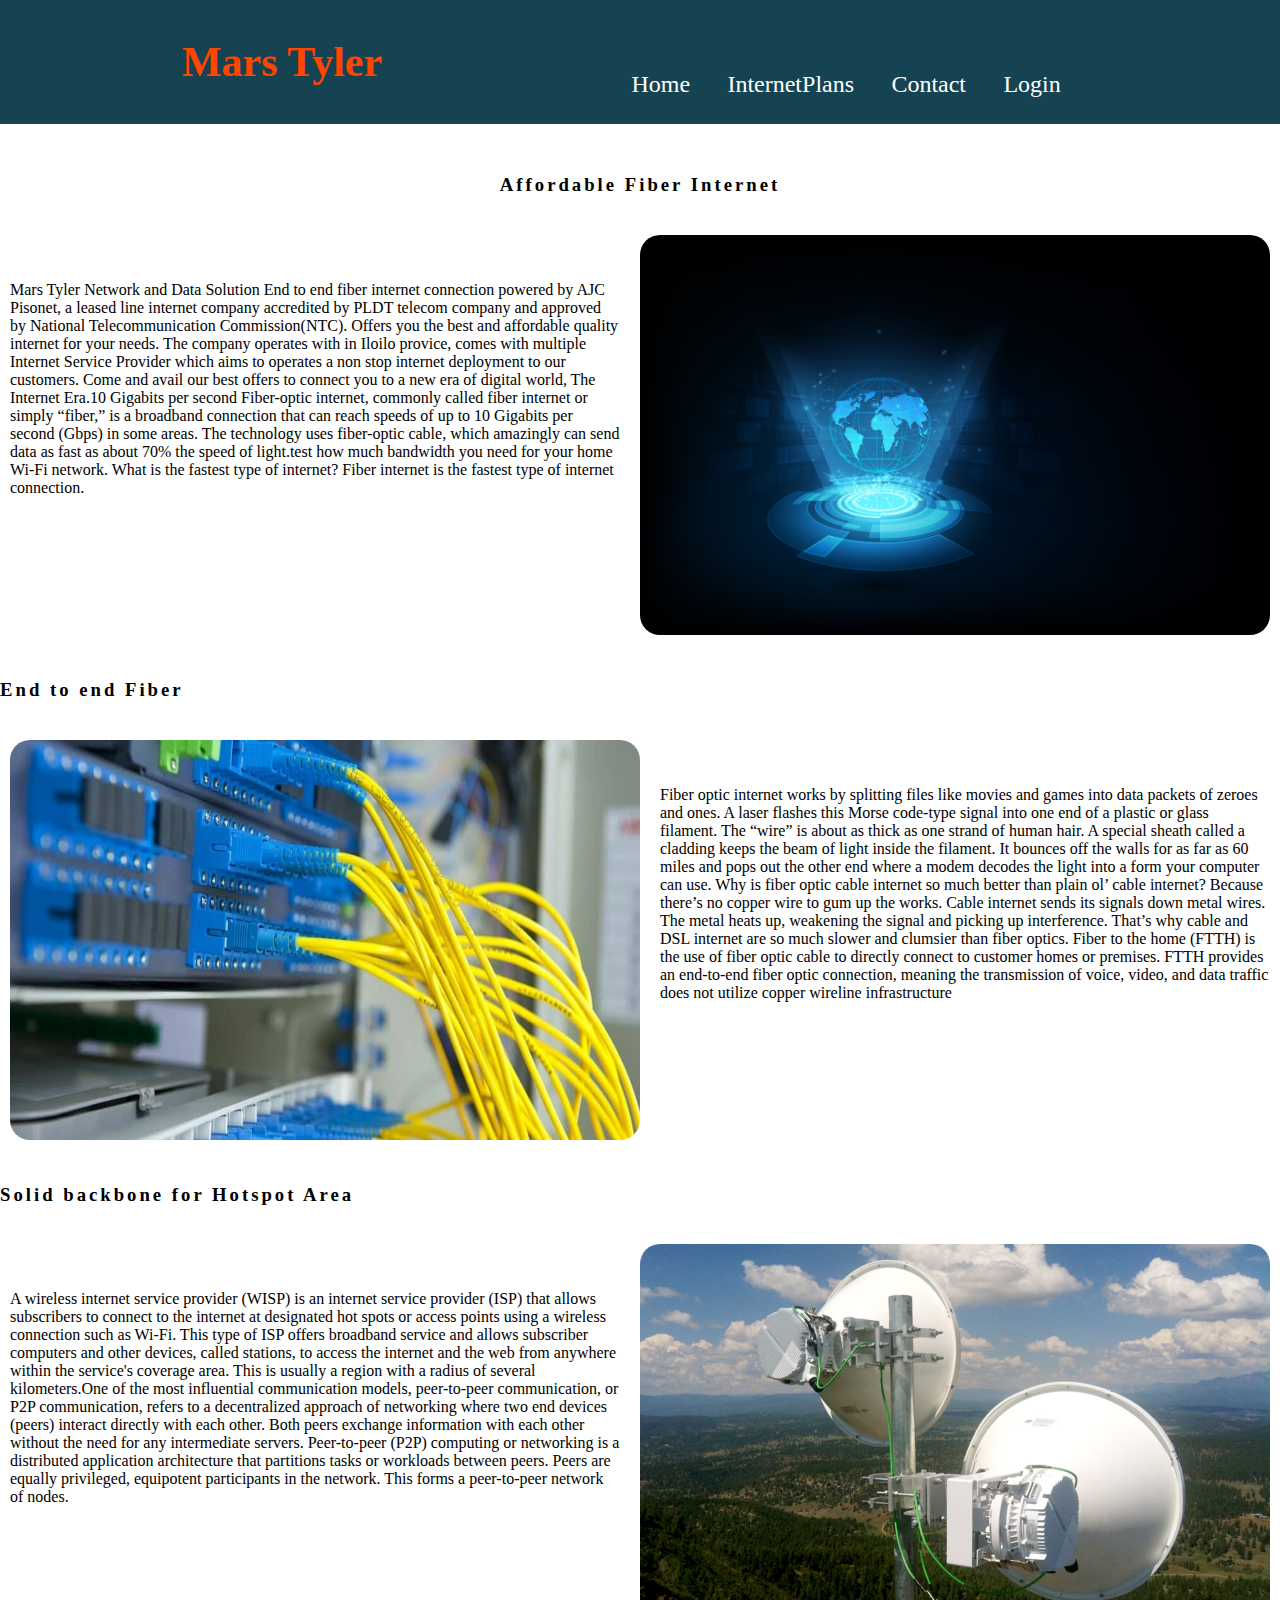
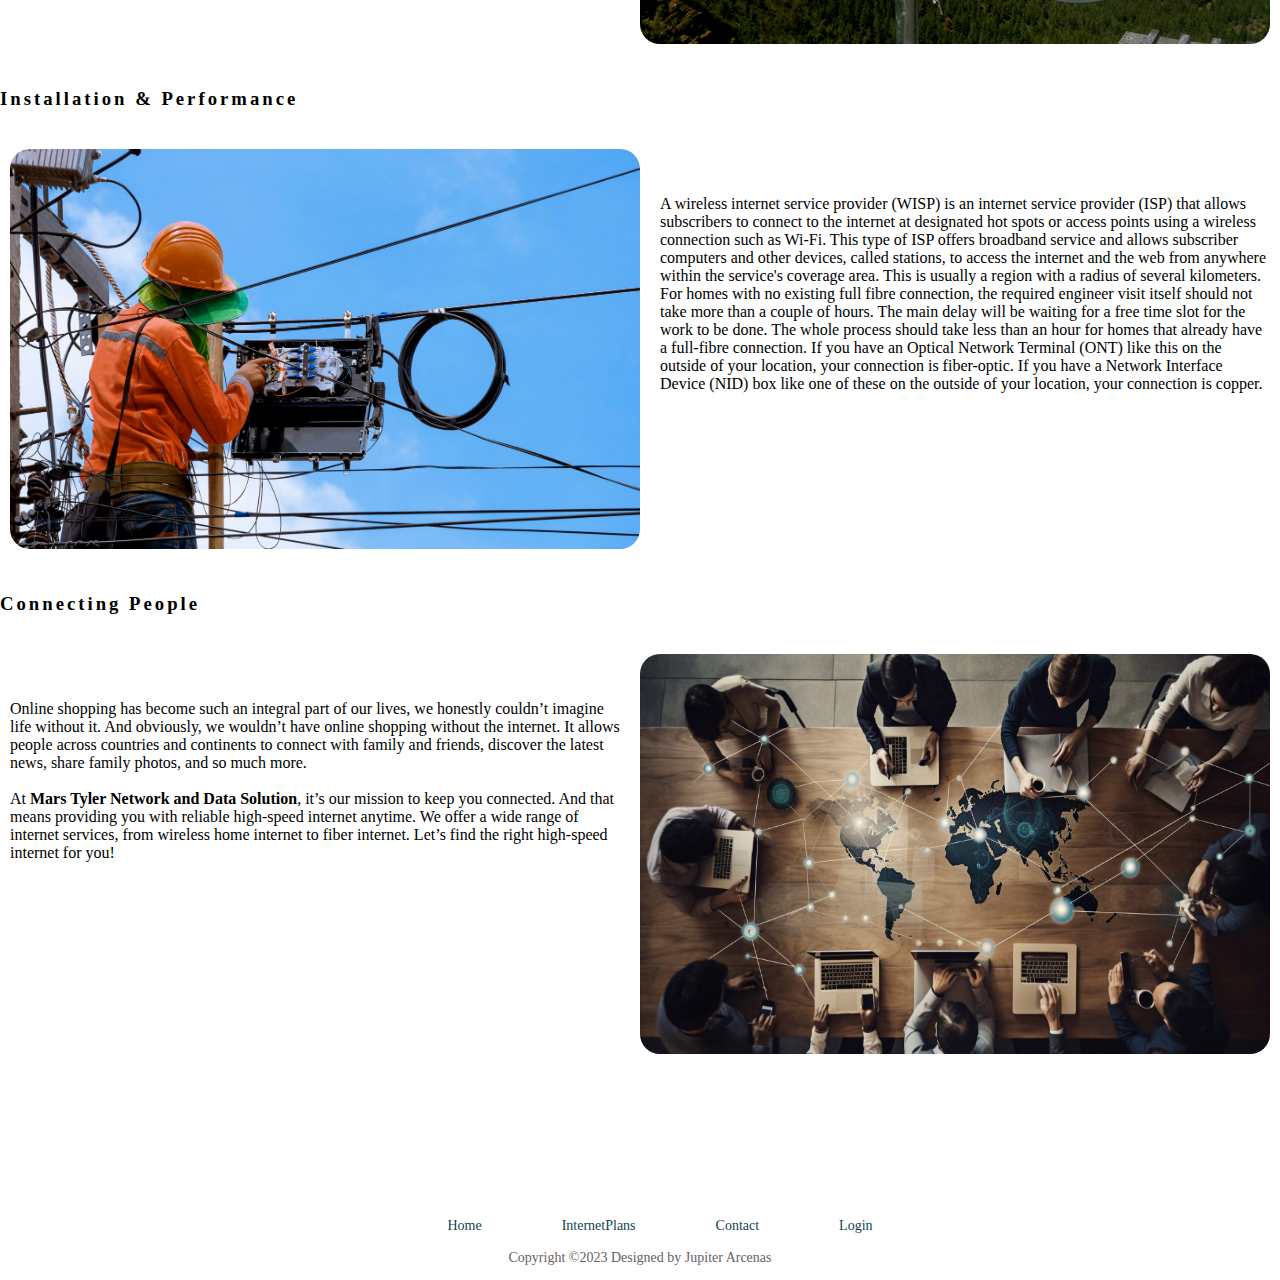
<file: index.html>
<!DOCTYPE html>
<html lang="en">
<head>
    <meta charset="UTF-8">
    <meta name="viewport" content="width=device-width, initial-scale=1.0">
    <link href="https://cdn.jsdelivr.net/npm/bootstrap@5.3.2/dist/css/bootstrap.min.css" rel="stylesheet" integrity="sha384-T3c6CoIi6uLrA9TneNEoa7RxnatzjcDSCmG1MXxSR1GAsXEV/Dwwykc2MPK8M2HN" crossorigin="anonymous">
    <script src="https://cdn.jsdelivr.net/npm/bootstrap@5.3.2/dist/js/bootstrap.bundle.min.js" integrity="sha384-C6RzsynM9kWDrMNeT87bh95OGNyZPhcTNXj1NW7RuBCsyN/o0jlpcV8Qyq46cDfL" crossorigin="anonymous"></script>
    <link rel="stylesheet" href="https://cdnjs.cloudflare.com/ajax/libs/font-awesome/6.4.2/css/all.min.css" integrity="sha512-z3gLpd7yknf1YoNbCzqRKc4qyor8gaKU1qmn+CShxbuBusANI9QpRohGBreCFkKxLhei6S9CQXFEbbKuqLg0DA==" crossorigin="anonymous" referrerpolicy="no-referrer" />
    <link rel="stylesheet" href="style.css">
    <title>Mars Tyler - Home</title>
</head>
<body>

<div id="container">
    <header>
        <nav>
         <a href="index.html"><h1><i class="fas fa-wifi"></i>Mars Tyler</h1></a>
            <input type="checkbox" id="check">
            <label for="check" class="checkboxBTN"><i class="fas fa-bars"></i></label>
            <ul>
                <li><a href="index.html">Home</a></li>
                <li><a href="internetplans.html">InternetPlans</a></li>
                <li><a href="contact.html">Contact</a></li>
                <li><a href="login.html">Login</a></li>
            </ul>
        </nav>  
    </header>
  <!-- Main page   -->
     <!-- Row 1 -->
    <h3 id="topH">Affordable Fiber Internet</h3>
        <div class="R1">
            <article>               
                <p>
                    Mars Tyler Network and Data Solution End to end fiber internet connection powered by AJC Pisonet, 
                    a leased line internet company accredited by PLDT telecom company and approved by National Telecommunication
                    Commission(NTC). Offers you the best and affordable quality internet for your needs.
                    The company operates with in Iloilo provice, comes with multiple Internet Service Provider which aims to operates
                    a non stop internet deployment to our customers. Come and avail our best offers to connect you to a new era of digital world, 
                    The Internet Era.10 Gigabits per second
                    Fiber-optic internet, commonly called fiber internet or simply “fiber,” is a broadband connection that can reach speeds of up to 10 
                    Gigabits per second (Gbps) in some areas. The technology uses fiber-optic cable, which amazingly can send data as fast as about 70% 
                    the speed of light.test how much bandwidth you need for your home Wi-Fi network. What is the fastest type of internet? Fiber internet 
                    is the fastest type of internet connection. 
                </p>          
            </article>
            <section>
                <img src="images/first.jpg" alt="InternetEra">
            </section>
        </div>
        <!-- Row 2 -->
        <h3 class="artTtitle text-center">End to end Fiber</h3>
        <div class="R2">
            <section>
                <img src="images/fiber-2.jpg" alt="InternetEra">
            </section>
            <article>               
                <p>
                    Fiber optic internet works by splitting files like movies and games into data packets of zeroes and ones. 
                            A laser flashes this Morse code-type signal into one end of a plastic or glass filament. 
                            The “wire” is about as thick as one strand of human hair.
                            A special sheath called a cladding keeps the beam of light inside the filament. 
                            It bounces off the walls for as far as 60 miles and pops out the other end where a modem 
                            decodes the light into a form your computer can use.
                            Why is fiber optic cable internet so much better than plain ol’ cable internet? Because there’s no copper wire to gum up the works. 
                            Cable internet sends its signals down metal wires. The metal heats up, weakening the signal and picking up interference. 
                            That’s why cable and DSL internet are so much slower and clumsier than fiber optics. Fiber to the home (FTTH) is the use of fiber 
                            optic cable to directly connect to customer homes or premises. FTTH provides an end-to-end fiber optic connection, meaning the transmission 
                            of voice, video, and data traffic does not utilize copper wireline infrastructure
                </p>          
            </article>
        </div>
        <!-- Row 3 -->
        <h3 class="artTtitle text-center">Solid backbone for Hotspot Area</h3>
        <div class="R3">
            <article>               
                <p>
                    A wireless internet service provider (WISP) is an internet service provider (ISP) 
                    that allows subscribers to connect to the internet at designated hot spots or access 
                    points using a wireless connection such as Wi-Fi.
                    This type of ISP offers broadband service and allows subscriber computers and other devices, 
                    called stations, to access the internet and the web from anywhere within the service's coverage area. 
                    This is usually a region with a radius of several kilometers.One of the most influential communication 
                    models, peer-to-peer communication, or P2P communication, refers to a decentralized approach of networking 
                    where two end devices (peers) interact directly with each other. Both peers exchange information with each 
                    other without the need for any intermediate servers.
                    Peer-to-peer (P2P) computing or networking is a distributed application architecture that partitions tasks 
                    or workloads between peers. Peers are equally privileged, equipotent participants in the network. This forms 
                    a peer-to-peer network of nodes.
                </p>          
            </article>
            <section>
                <img src="images/p2p.jpg" alt="P2p">
            </section>
        </div>
        <!-- Row 4 -->
        <h3 class="artTtitle text-center">Installation & Performance</h3>
        <div class="R4">
            <section>
                <img src="images/Fiber.jpg" alt="Technician">
            </section>
            <article>               
                <p>
                    A wireless internet service provider (WISP) is an internet service provider (ISP) 
                    that allows subscribers to connect to the internet at designated hot spots or access 
                    points using a wireless connection such as Wi-Fi.
                    This type of ISP offers broadband service and allows subscriber computers and other devices, 
                    called stations, to access the internet and the web from anywhere within the service's coverage area. 
                    This is usually a region with a radius of several kilometers.
                    For homes with no existing full fibre connection, the required engineer visit itself should not take 
                    more than a couple of hours. The main delay will be waiting for a free time slot for the work to be done. 
                    The whole process should take less than an hour for homes that already have a full-fibre connection.
                    If you have an Optical Network Terminal (ONT) like this on the outside of your location, your connection is 
                    fiber-optic. If you have a Network Interface Device (NID) box like one of these on the outside of your location, 
                    your connection is copper.
                </p>          
            </article>
        </div>
        <!-- Row 5 -->
        <h3 class="artTtitle text-center">Connecting People</h3>
        <div class="R5 pb-5">
            <article>               
                <p>
                    Online shopping has become such an integral part of our lives, we honestly couldn’t imagine life without it. 
                    And obviously, we wouldn’t have online shopping without the internet. 
                    It allows people across countries and continents to connect with family and friends, discover the latest news, 
                    share family photos, and so much more.
                    <br /> <br />
                    At <b>Mars Tyler Network and Data Solution</b>, it’s our mission to keep you connected.
                    And that means providing you with reliable high-speed internet anytime. We offer a wide range of internet services, 
                    from wireless home internet to fiber internet. Let’s find the right high-speed internet for you!
                </p>          
            </article>
            <section>
                <img src="images/people.jpeg" alt="People">
            </section>
        </div>
    


        <!-- Footer Area-->
        <footer >
            <div class="socialIcons">
                <a href="https://www.facebook.com"><i class="fa-brands fa-facebook "></i></a>
                <a href="https://www.instagram.com/"><i class="fa-brands fa-instagram "></i></a>
                <a href="https://www.google.com/"><i class="fa-brands fa-google"></i></a>
                <a href="https://twitter.com/"><i class="fa-brands fa-twitter"></i></a>
                <a href="https://youtube.com/"><i class="fa-brands fa-youtube"></i></a>
                <a href="https://whatsapp.com/"><i class="fa-brands fa-whatsapp"></i></a>
            </div>
                <ul>
                    <li><a href="index.html">Home</a></li>
                    <li><a href="internetplans.html">InternetPlans</a></li>
                    <li><a href="contact.html">Contact</a></li>
                    <li><a href="login.html">Login</a></li>
                </ul>
                    <p>Copyright &copy;2023 Designed by <span>Jupiter Arcenas</span></p>                
        </footer>
</div>
    
</body>
</html>
</file>
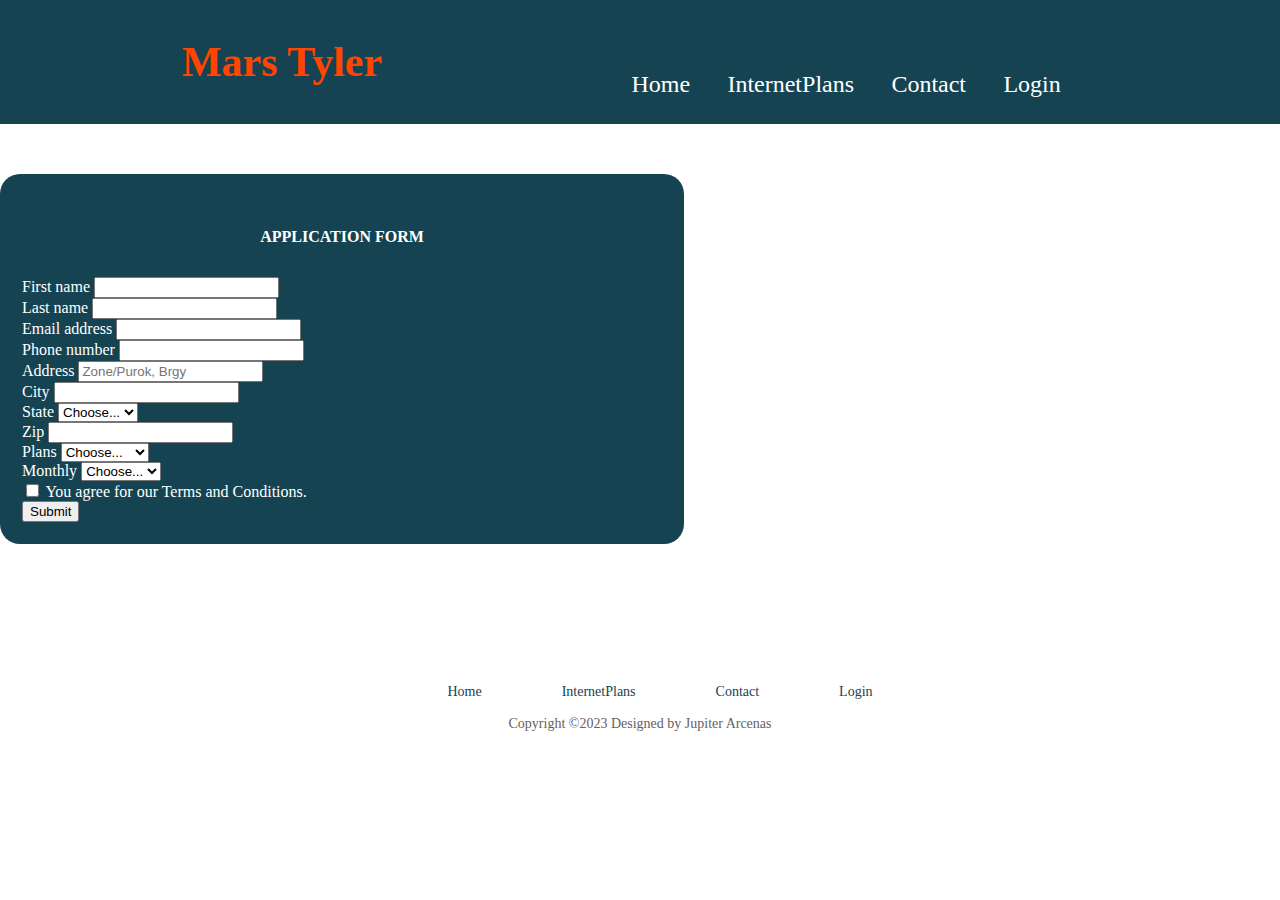
<file: apply.html>
<!DOCTYPE html>
<html lang="en">
<head>
    <meta charset="UTF-8">
    <meta name="viewport" content="width=device-width, initial-scale=1.0">
    <link href="https://cdn.jsdelivr.net/npm/bootstrap@5.3.2/dist/css/bootstrap.min.css" rel="stylesheet" integrity="sha384-T3c6CoIi6uLrA9TneNEoa7RxnatzjcDSCmG1MXxSR1GAsXEV/Dwwykc2MPK8M2HN" crossorigin="anonymous">
    <script src="https://cdn.jsdelivr.net/npm/bootstrap@5.3.2/dist/js/bootstrap.bundle.min.js" integrity="sha384-C6RzsynM9kWDrMNeT87bh95OGNyZPhcTNXj1NW7RuBCsyN/o0jlpcV8Qyq46cDfL" crossorigin="anonymous"></script>
    <link rel="stylesheet" href="https://cdnjs.cloudflare.com/ajax/libs/font-awesome/6.4.2/css/all.min.css" integrity="sha512-z3gLpd7yknf1YoNbCzqRKc4qyor8gaKU1qmn+CShxbuBusANI9QpRohGBreCFkKxLhei6S9CQXFEbbKuqLg0DA==" crossorigin="anonymous" referrerpolicy="no-referrer" />
    <link rel="stylesheet" href="style.css">
    <title>Mars Tyler - Application</title>
</head>
<body>

<div id="container">
    <header>
        <nav>
         <a href="index.html"><h1><i class="fas fa-wifi"></i>Mars Tyler</h1></a>
            <input type="checkbox" id="check">
            <label for="check" class="checkboxBTN"><i class="fas fa-bars"></i></label>
            <ul>
                <li><a href="index.html">Home</a></li>
                <li><a href="internetplans.html">InternetPlans</a></li>
                <li><a href="contact.html">Contact</a></li>
                <li><a href="login.html">Login</a></li>
            </ul>
        </nav>  
    </header>
  <!-- Main page   -->
        
                            <div class="container-md divForm">
                                <h4>application form</h4>
                                <form class="row g-3">
                                    <!-- FIRSTNAME -->
                                    <div class="col-md-6">
                                        <label for="firstname" class="form-label">First name</label>
                                        <input type="text" class="form-control" id="firstname">
                                    </div>
                                    <!-- LASTNAME -->
                                    <div class="col-md-6">
                                        <label for="lastname" class="form-label">Last name</label>
                                        <input type="text" class="form-control" id="lastname ">
                                    </div>
                                    <!-- EMAIL ADDRESS -->
                                    <div class="col-md-6">
                                        <label for="email" class="form-label">Email address</label>
                                        <input type="email" class="form-control" id="email">
                                    </div>
                                    <!-- PHONE NUMBER -->
                                    <div class="col-md-6">
                                        <label for="phonenumber" class="form-label">Phone number</label>
                                        <input type="number" class="form-control" id="phonenumber ">
                                    </div>
                                    <!-- ADDRESS -->
                                    <div class="col-12">
                                        <label for="address" class="form-label">Address</label>
                                        <input type="text" class="form-control" id="address" placeholder="Zone/Purok, Brgy">
                                    </div>
                                    <div class="col-md-6">
                                        <label for="inputCity" class="form-label">City</label>
                                        <input type="text" class="form-control" id="inputCity">
                                    </div>
                                    <div class="col-md-4">
                                        <label for="inputState" class="form-label">State</label>
                                        <select id="inputState" class="form-select">
                                            <option selected>Choose...</option>
                                            <option >Estancia</option>
                                            <option >Balasan</option>
                                            <option >Carles</option>
                                            <option >Batad</option>
                                            <option >Sara</option>
                                            <option >Ajuy</option>                                        
                                        </select>
                                    </div>
                                    <div class="col-md-2">
                                        <label for="inputZip" class="form-label">Zip</label>
                                        <input type="text" class="form-control" id="inputZip">
                                    </div>
                                    <!-- Plans -->
                                    <div class="col-md-6">
                                        <label for="inputState" class="form-label">Plans</label>
                                        <select id="inputState" class="form-select">
                                            <option selected>Choose...</option>
                                            <option>Business</option>
                                            <option>Residential</option>                                      
                                        </select>
                                    </div>
                                    <!-- Speed -->
                                    <div class="col-md-6">
                                        <label for="inputState" class="form-label">Monthly</label>
                                        <select id="inputState" class="form-select">
                                            <option selected>Choose...</option>
                                            <option >899</option>
                                            <option >1299</option>
                                            <option >1599</option>
                                            <option >2099</option>                                 
                                        </select>
                                    </div>
                                    <div class="col-12">
                                        <div class="form-check">
                                            <input class="form-check-input" type="checkbox" id="agreement">
                                            <label class="form-check-label" for="agreement">
                                                You agree for our Terms and Conditions.
                                            </label>
                                        </div>
                                    </div>
                                    <div class="col-12">
                                    <button type="submit" class="btn btn-primary">Submit</button>
                                    </div>
                                </form>
    
                            </div>

        <!-- Footer Area-->
        <footer >
            <div class="socialIcons">
                <a href="https://www.facebook.com"><i class="fa-brands fa-facebook "></i></a>
                <a href="https://www.instagram.com/"><i class="fa-brands fa-instagram "></i></a>
                <a href="https://www.google.com/"><i class="fa-brands fa-google"></i></a>
                <a href="https://twitter.com/"><i class="fa-brands fa-twitter"></i></a>
                <a href="https://youtube.com/"><i class="fa-brands fa-youtube"></i></a>
                <a href="https://whatsapp.com/"><i class="fa-brands fa-whatsapp"></i></a>
            </div>
                <ul>
                    <li><a href="index.html">Home</a></li>
                    <li><a href="internetplans.html">InternetPlans</a></li>
                    <li><a href="contact.html">Contact</a></li>
                    <li><a href="login.html">Login</a></li>
                </ul>
                    <p>Copyright &copy;2023 Designed by <span>Jupiter Arcenas</span></p>                
        </footer>
</div>
    
</body>
</html>
</file>
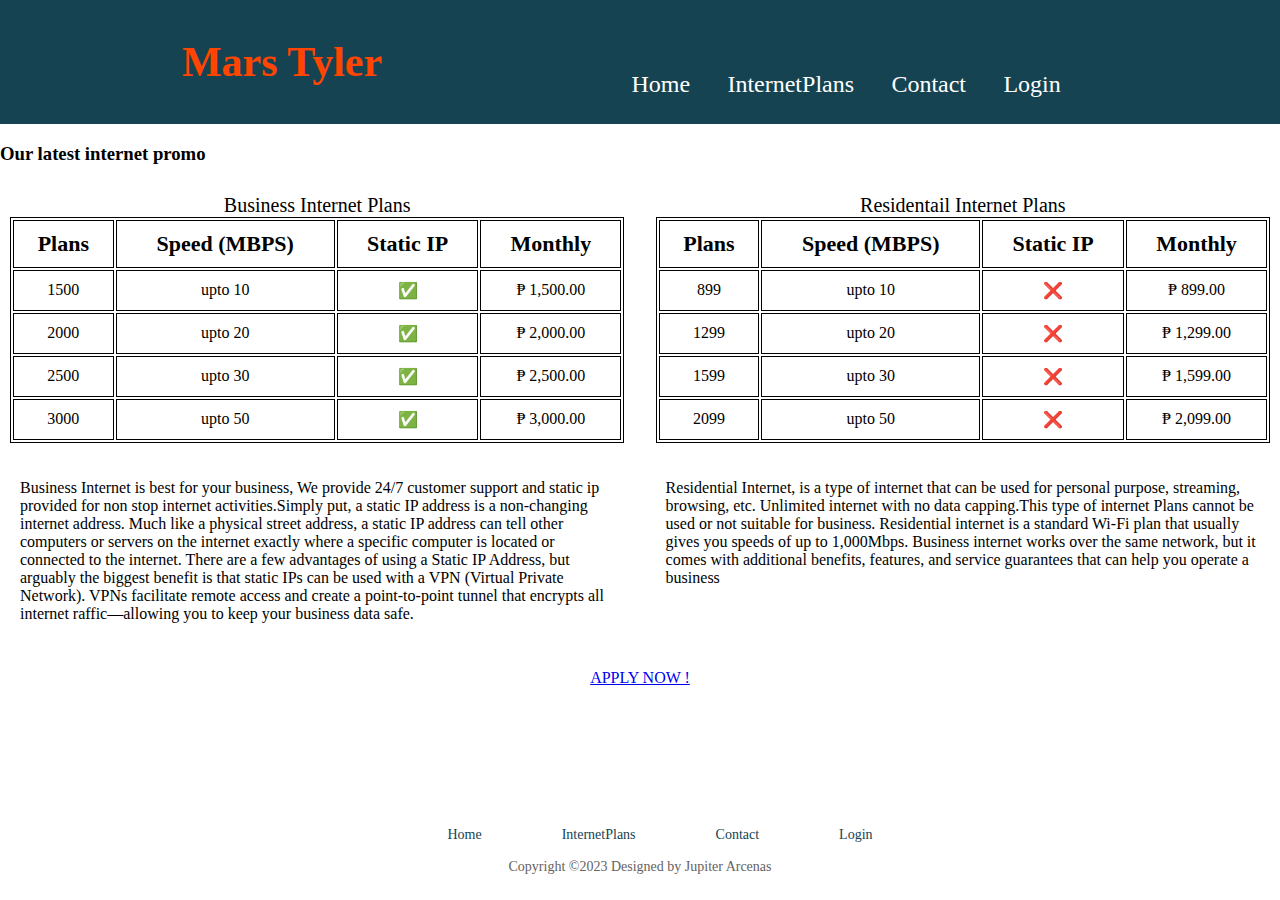
<file: internetplans.html>
<!DOCTYPE html>
<html lang="en">
<head>
    <meta charset="UTF-8">
    <meta name="viewport" content="width=device-width, initial-scale=1.0">
    <link href="https://cdn.jsdelivr.net/npm/bootstrap@5.3.2/dist/css/bootstrap.min.css" rel="stylesheet" integrity="sha384-T3c6CoIi6uLrA9TneNEoa7RxnatzjcDSCmG1MXxSR1GAsXEV/Dwwykc2MPK8M2HN" crossorigin="anonymous">
    <script src="https://cdn.jsdelivr.net/npm/bootstrap@5.3.2/dist/js/bootstrap.bundle.min.js" integrity="sha384-C6RzsynM9kWDrMNeT87bh95OGNyZPhcTNXj1NW7RuBCsyN/o0jlpcV8Qyq46cDfL" crossorigin="anonymous"></script>
    <link rel="stylesheet" href="https://cdnjs.cloudflare.com/ajax/libs/font-awesome/6.4.2/css/all.min.css" integrity="sha512-z3gLpd7yknf1YoNbCzqRKc4qyor8gaKU1qmn+CShxbuBusANI9QpRohGBreCFkKxLhei6S9CQXFEbbKuqLg0DA==" crossorigin="anonymous" referrerpolicy="no-referrer" />
    <link rel="stylesheet" href="style.css">
    <title>Mars Tyler - Internet</title>
</head>
<body>

<div id="container">
    <header>
        <nav>
         <a href="index.html"><h1><i class="fas fa-wifi"></i>Mars Tyler</h1></a>
            <input type="checkbox" id="check">
            <label for="check" class="checkboxBTN"><i class="fas fa-bars"></i></label>
            <ul>
                <li><a href="index.html">Home</a></li>
                <li><a href="internetplans.html">InternetPlans</a></li>
                <li><a href="contact.html">Contact</a></li>
                <li><a href="login.html">Login</a></li>
            </ul>
        </nav>  
    </header>
  <!-- Main page   -->
    <h3 class="text-center pt-5">Our latest internet promo</h3>
    <div class="promo">
        <div class="business">
            <table>
                <caption>Business Internet Plans</caption>
                <tr>
                    <th>Plans</th>
                    <th>Speed (MBPS)</th>
                    <th>Static IP</th>
                    <th>Monthly</th>
                </tr>
                <tr>
                    <td>1500</td>
                    <td>upto 10</td>
                    <td>&#x2705;</td>
                    <td>&#x20B1; 1,500.00</td>
                </tr>
                <tr>
                    <td>2000</td>
                    <td>upto 20</td>
                    <td>&#x2705;</td>
                    <td>&#x20B1; 2,000.00</td>
                </tr>
                <tr>
                    <td>2500</td>
                    <td>upto 30</td>
                    <td>&#x2705;</td>
                    <td>&#x20B1; 2,500.00</td>
                </tr>
                <tr>
                    <td>3000</td>
                    <td>upto 50</td>
                    <td>&#x2705;</td>
                    <td>&#x20B1; 3,000.00</td>
                </tr>
            </table>
            <p>
                Business Internet is best for your business, We provide
                24/7 customer support and static ip provided for non stop
                internet activities.Simply put, a static IP address is a 
                non-changing internet address. Much like a physical street
                 address, a static IP address can tell other computers or 
                 servers on the internet exactly where a specific computer 
                 is located or connected to the internet.
                 There are a few advantages of using a Static IP Address, 
                 but arguably the biggest benefit is that static IPs can 
                 be used with a VPN (Virtual Private Network). 
                 VPNs facilitate remote access and create a 
                 point-to-point tunnel that encrypts all internet 
                 raffic—allowing you to keep your business data safe.
            </p>
        </div>
        <div class="residential">
            <table>
                <caption>Residentail Internet Plans</caption>
                <tr>
                    <th>Plans</th>
                    <th>Speed (MBPS)</th>
                    <th>Static IP</th>
                    <th>Monthly</th>
                </tr>
                <tr>
                    <td>899</td>
                    <td>upto 10</td>
                    <td>&#10060;</td>
                    <td>&#x20B1; 899.00</td>
                </tr>
                <tr>
                    <td>1299</td>
                    <td>upto 20</td>
                    <td>&#10060;</td>
                    <td>&#x20B1; 1,299.00</td>
                </tr>
                <tr>
                    <td>1599</td>
                    <td>upto 30</td>
                    <td>&#10060;</td>
                    <td>&#x20B1; 1,599.00</td>
                </tr>
                <tr>
                    <td>2099</td>
                    <td>upto 50</td>
                    <td>&#10060;</td>
                    <td>&#x20B1; 2,099.00</td>
                </tr>
            </table>
            <p>
                Residential Internet, is a type of internet that can be used for
                personal purpose, streaming, browsing, etc. Unlimited internet 
                with no data capping.This type of internet Plans 
                cannot be used or not suitable for business.
                Residential internet is a standard Wi-Fi plan that usually gives 
                you speeds of up to 1,000Mbps. Business internet works over the 
                same network, but it comes with additional benefits, features, 
                and service guarantees that can help you operate a business
            </p>
        </div>      
    </div>
    <div class="applydiv pb-5">
        <a href="apply.html" class="btn btn-primary btn-lg" role="button">APPLY NOW !</a>
    </div>
    


        <!-- Footer Area-->
        <footer >
            <div class="socialIcons">
                <a href="https://www.facebook.com"><i class="fa-brands fa-facebook "></i></a>
                <a href="https://www.instagram.com/"><i class="fa-brands fa-instagram "></i></a>
                <a href="https://www.google.com/"><i class="fa-brands fa-google"></i></a>
                <a href="https://twitter.com/"><i class="fa-brands fa-twitter"></i></a>
                <a href="https://youtube.com/"><i class="fa-brands fa-youtube"></i></a>
                <a href="https://whatsapp.com/"><i class="fa-brands fa-whatsapp"></i></a>
            </div>
                <ul>
                    <li><a href="index.html">Home</a></li>
                    <li><a href="internetplans.html">InternetPlans</a></li>
                    <li><a href="contact.html">Contact</a></li>
                    <li><a href="login.html">Login</a></li>
                </ul>
                    <p>Copyright &copy;2023 Designed by <span>Jupiter Arcenas</span></p>                
        </footer>
</div>
    
</body>
</html>
</file>
<file: style.css>
html,
body {
   margin:0;
   padding:0;
   height:100%;
}
#container {
   min-height:100%;
   position:relative;
   /* padding: 0;
   margin: 0; */
}
header{
    background-color: rgb(21, 67, 82);
}
nav{
    padding: 10px;
    display: flex;
    justify-content: space-evenly;
}
nav a{
    text-decoration: none;
}
nav a:hover{
    text-shadow: 2px 2px rgb(168, 46, 46);
    font-weight: bold;
    text-decoration: underline;
}
nav h1{
    font-size: 42px;
    color: orangered;
    font-family: Impact;
}
nav h1:hover{
    text-shadow: 1px 2px white;
    text-decoration: underline;
}
#check{
    display: none;
}
.checkboxBTN{
    font-size: 24px;
    display: none;
    cursor: pointer;
    color: white;
}
nav ul{
    width: 40%;
    display: flex;
    list-style: none;
    justify-content: space-evenly;
    align-self: end;
}

nav ul li a{
    font-size: 24px;
    color: white;
}

#topH{
    text-align: center;
    margin-top: 50px;
    letter-spacing: 3px;
}
.artTtitle{
    margin-top: 20px;
    padding: 0;
    letter-spacing: 3px;
}


.R1, .R2,.R3,.R4,.R5{
    display: flex;
    justify-content: space-evenly;   
}

article{
    width: 50%;
}
section{
    width: 50%;
    padding: 20px 10px;
}
article p{
    padding: 50px 10px;
    font-size: 16px;
}

section img{
    width: 100%;
    height: 400px;
    border-radius: 20px;
}


footer {
    text-align: center;
    position:absolute;
    width:100%;
    margin-top: calc(100vh - 90vh);
    
   
 }
 .socialIcons a{
    color: rgb(21, 67, 82);
    margin: 0 20px;
    font-size: 24px;
 }
footer ul{
    display: flex;
    list-style: none;
    justify-content: center;
 }
 footer ul li{
    margin: 0 40px;
    padding-top: 5px;
 }
 footer a{
    text-decoration: none;
    font-size: 14px;
    color: rgb(21, 67, 82);
 }
 footer p{
    font-size: 14px;
    color: rgb(102, 97, 97);
 }

 .promo{
    display: flex;
    justify-content: space-between;
    
 }
 table caption{
    caption-side: top;
    text-align: center;
    font-size: 20px;
 }
.business,.residential{
    width: 48%;
    padding: 10px;
}
.business p,.residential p{
    font-size: 16px;
    padding: 20px 10px;
}
table{ 
    width: 100%;
    text-align: center;
    border: 1px solid black;
}
th,td{
    border: 1px solid black;
    padding: 10px;
}
table th{
    font-size: 22px;
}
.applydiv{
    text-align: center;
}


.divForm{
    background-color: rgb(21, 67, 82);
    margin-top: 50px;
    width: 50%;
    border-radius: 20px;
    color: white;
    padding: 22px 22px
}
.divForm h4{
    text-align: center;
    text-transform: uppercase;
    padding: 10px;
}





















/* Media Query Area */
@media screen and (max-width:1024px){
    nav h1{
        font-size: 42px;
    }
    nav ul{
        width: 60%;
    }
    nav ul li a{
        font-size: 22px;
    }
    #topH,.artTtitle{
        font-size: 20px;
    }
    article p{
        padding: 40px 10px;
        font-size: 14px;
    }
    section img{
        height: 350px;
    }
    
}

@media screen and (max-width:768px){
    nav h1{
        font-size: 38px;
    }
    nav ul{
        width: 60%;
    }
    nav ul li a{
        font-size: 20px;
    }
    #topH,.artTtitle{
        font-size: 20px;
    }
    article p{
        padding: 20px 10px;
        font-size: 12px;
    }
    section img{
        height: 300px;
    }
    table th, table td{
        font-size: 14px ;
    }
    .business p, .residential p{
        font-size: 13px;
    }
    /* footer{
        margin-top: calc(100vh - 85%);
    } */
    .divForm{
        width: 70%;
    }
    .divForm h4{
        font-size: 20px;
    }
}


@media screen and (max-width:425px){
    .checkboxBTN{
        display: block;
        margin-right: 20px;
    }
    nav{    
        display: block;
        text-align: right;
    }
    nav h1{
        text-align: center;
        font-size: 32px;
    }
    nav ul{
        width: 100%;
        display: none;
        text-align: center;
    }
    nav ul li a{
        font-size: 14px;
       
    }
    #check:checked ~ ul{
        display: block;
    }
    .R1,.R2,.R3,.R4,.R5,.promo{
        flex-direction: column;
    }
    .R1 article,.R1 section,
    .R2 article,.R2 section,
    .R3 article,.R3 section,
    .R4 article,.R4 section,
    .R5 article,.R5 section,
    .business, .residential
    {
        width: 100%;
        padding: 0;
    }
    .R1 article,.R3 article,.R5 article{
        order: 2;
    }
    .R1 img,.R2 img,.R3 img,.R4 img,.R5 img{
        height: 250px;
    }
    .R1 p,.R2 p,.R3 p,.R4 p,.R5 p,.business p, .residential p{
        font-size: 12px;
        padding: 0 5px;
    }
    .artTtitle{
        margin: 0;
        letter-spacing: 1px;
    }


    footer ul{
        display: block;
    }
    .socialIcons a{
        font-size: 18px;
    }
    table caption{
        font-size: 18px;
    }
    .promo table th{
        font-size: 14px;
    }
    .divForm{
        width: 100%;
    }
    .divForm h4{
        font-size: 20px;
    }
}

/* Devices screen 320px */

@media screen and (max-width:320px){
    .R1 img,.R2 img,.R3 img,.R4 img,.R5 img{
        height: 220px;
    }
    .R1 p,.R2 p,.R3 p,.R4 p,.R5 p,.business p, .residential p{
        font-size: 11px;
        padding: 0 5px;
    }
    .artTtitle,#topH{
        letter-spacing: 1px;
        font-size: 16px;
    }
    .socialIcons a{
        font-size: 18px;
        margin: 0 10px;
    }
    th, td{
        padding: 5px;
    }
}
</file>
